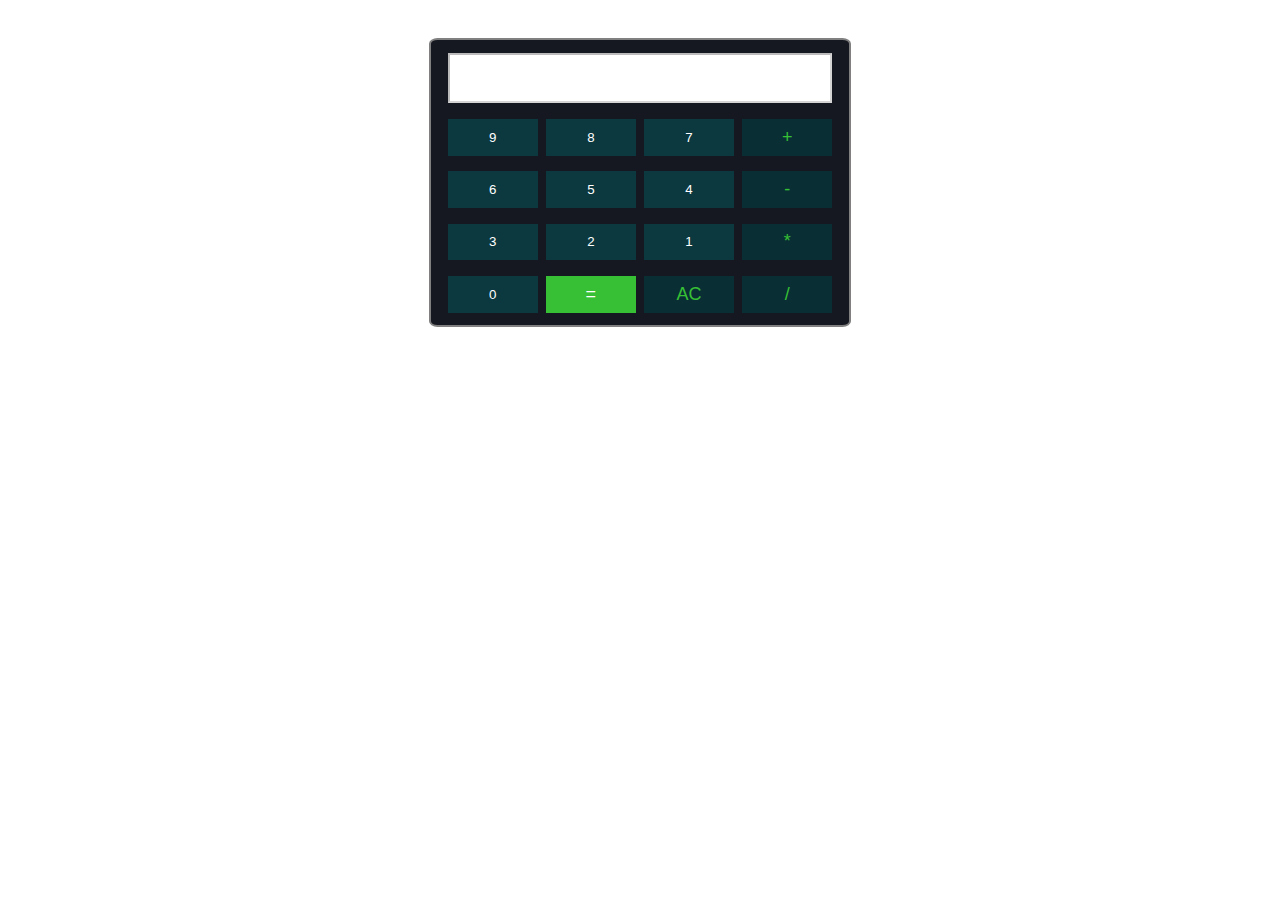
<file: Calculator/index.html>
<!DOCTYPE html>
<html lang="pt-br">
<head>
    <meta charset="UTF-8">
    <meta http-equiv="X-UA-Compatible" content="IE=edge">
    <meta name="viewport" content="width=device-width, initial-scale=1.0">
    <link rel="stylesheet" href="./styles/style.css">
    <title>Calculadora</title>
</head>
<body>
    <main>
        <form name="calcform" action="" method="post">
                <div class="box">
                    <input type="text" name="screen" id="display" disabled="" value="">
                </div>
                <div class="box">
                    <div id="line1" class="line">
                        <input type="button" name="num9" value="9" class="num button" id="9" onclick="verific(this.id)">
                        <input type="button" name="num8" value="8" class="num button" id="8" onclick="verific(this.id)">
                        <input type="button" name="num7" value="7" class="num button" id="7" onclick="verific(this.id)">
                        <input type="button" name="sum" value="+" class="operators button" id="+" onclick="verificsinal(this.id)">
                    </div>
                    <div id="line2" class="line">
                        <input type="button" name="num6" value="6" class="num button" id="6" onclick="verific(this.id)">
                        <input type="button" name="num5" value="5" class="num button" id="5" onclick="verific(this.id)">
                        <input type="button" name="num4" value="4" class="num button" id="4" onclick="verific(this.id)">
                        <input type="button" name="subtraction" value="-" class="operators button" id="-" onclick="verificsinal(this.id)">
                    </div>
                    <div id="line3" class="line">
                        <input type="button" name="num3" value="3" class="num button" id="3" onclick="verific(this.id)">
                        <input type="button" name="num2" value="2" class="num button" id="2" onclick="verific(this.id)">
                        <input type="button" name="num1" value="1" class="num button" id="1" onclick="verific(this.id)">
                        <input type="button" name="multiplication" value="*" class="operators button" id="*" onclick="verificsinal(this.id)">
                    </div>
                    <div id="line4" class="line">
                        <input type="button" name="num0" value="0" class="num button" id="0" onclick="verific(this.id)">
                        <input type="button" name="equal" value="=" id="equality" class="operators button" onclick="result()">
                        <input type="button" name="delete" value="AC" class="operators button" onclick="clean()">
                        <input type="button" name="division" value="/" class="operators button" id="/" onclick="verificsinal(this.id)">
                    </div>
                </div>
        </form>
    </main>
    <script src="./scripts/script.js"></script>
</body>
</html>
</file>
<file: Calculator/styles/style.css>
*{
    margin: 0;
    padding: 0;
    box-sizing: border-box;
}
main{
    display: flex;
    justify-content: center;
}

form{
    background-color: #151821;
    display: flex;
    justify-content: center;
    align-items: center;
    flex-direction: column;
    border: gray 2px solid;
    width: 33%;
    height: auto;
    border-radius: 2%;
    margin: 3% 3%;
    padding: 1% 1%;
}
.box{
    width: 100%;
    display: flex;
    justify-content: center;
    align-items: center;
    flex-direction: column;

}
.line{
    margin: 2% 0 2% 0;
    height: 25%;
    width: 100%;
    display: flex;
    flex-direction: row;
    justify-content: space-around;
}
#display{
    background-color: white;
    color: black;
    text-align: right;
    width: 98%;
    height: 50px;
}
.button{
    color: white;
    border: solid 1px;
    border: #0b393f;
    background-color: #0b393f;
    margin: 2% 0 2% 0;
    width: 23%;
    height: 100%;
}
.button:hover{
    transition: 0.2s;
    border: #184e55;
    background-color: #184e55;
}
.operators{
    font-size: large;
    color: #37C035;
    border: #092F34;
    background-color: #092F34;
}
.operators:hover{
    transition: 0.2s;
    border: #133A3F;
    background-color: #133A3F;
}

#equality{
    border: #37C035;
    background-color: #37C035;
    color: white;
}
</file>
